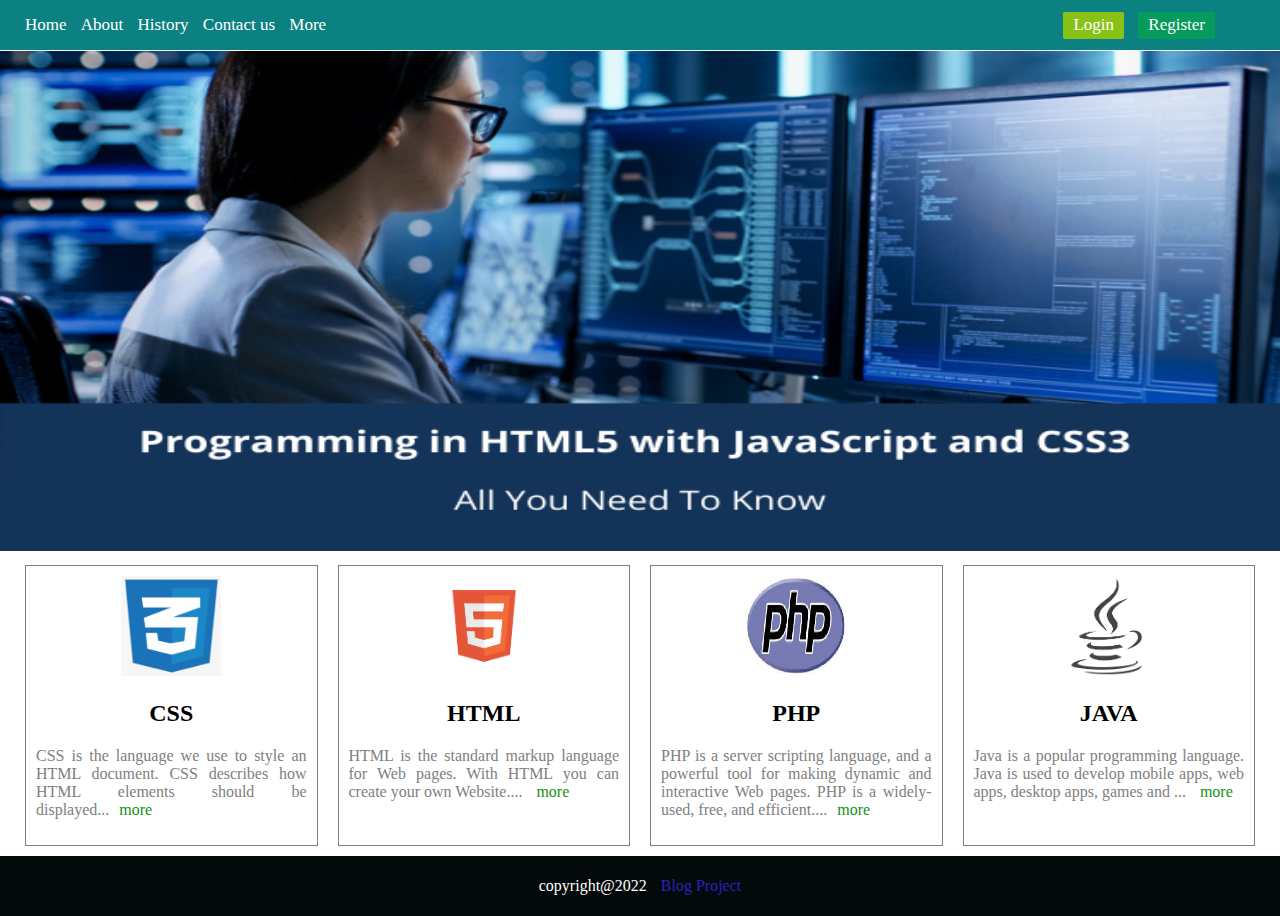
<file: index.html>
<!DOCTYPE html>
<html lang="en">

<head>
    <meta charset="UTF-8">
    <meta http-equiv="X-UA-Compatible" content="IE=edge">
    <meta name="viewport" content="width=device-width, initial-scale=1.0">
    <title>Blog Project</title>
    <link rel="stylesheet" href="css/style.css">
</head>

<body>
    <nav class="navbar">

        <a href="index.html">Home</a>
        <a target="blank" href="about.html">About</a>
        <a target="blank" href="history.html">History</a>
        <a target="blank" href="contact.html">Contact us</a>
        <a target="blank" href="more.html">More</a>

        <div class="float-right">
            <a class="btn btn-primary" href="login.html">Login</a>
            <a class="btn btn-warning" href="register.html">Register</a>

        </div>
    </nav>
    <div class="mt-1px"><img width="100%" height="500px" src="img/background.webp" alt="">
    </div>
    <div class="row">
        <div class="cart col-4">
            <img src="img/cart_images/css.png" alt="">
            <div>
                <h2 class="text-center">CSS</h2>
                <p>CSS is the language we use to style an HTML document. CSS describes how HTML elements should be
                    displayed...<a target="_blank" href="https://www.w3schools.com/css/">more</a></p>

            </div>
        </div>
        <div class="cart col-4">
            <img src="img/cart_images/html.png" alt="">
            <div>
                <h2 class="text-center">HTML</h2>
                <p>HTML is the standard markup language for Web pages. With HTML you can create your own Website.... <a target="_blank" href="https://www.w3schools.com/html/">more</a> </p>

            </div>
        </div>
        <div class="cart col-4">
            <img src="img/cart_images/php.jpg" alt="">
            <div>
                <h2 class="text-center">PHP</h2>
                <p>PHP is a server scripting language, and a powerful tool for making dynamic and interactive Web pages.
                    PHP is a widely-used, free, and efficient....<a target="_blank" href="https://www.w3schools.com/php/">more</a></p>
                
            </div>
        </div>
        <div class="cart col-4">
            <img src="img/cart_images/java.png" alt="">
            <div>
                <h2 class="text-center">JAVA</h2>
                <p>Java is a popular programming language. Java is used to develop mobile apps, web apps, desktop apps,
                    games and ... <a target="_blank" href="https://www.w3schools.com/java/">more</a></p>
               
            </div>
        </div>


    </div>
    <footer class="footer">
        <p class="text-center text-white">copyright@2022 <a class="text-primary" href="#">Blog Project</a></p>
    </footer>

</body>

</html>
</file>
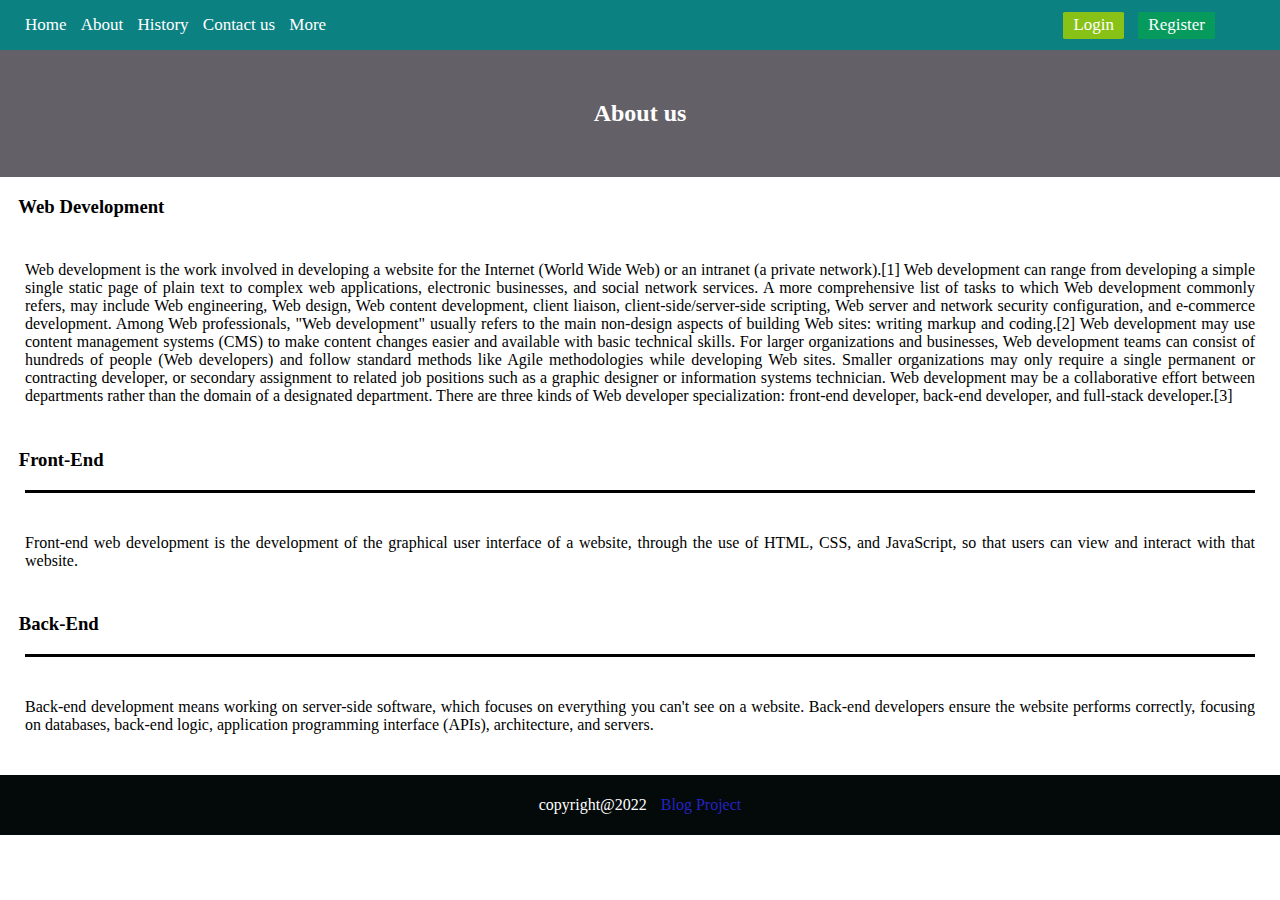
<file: about.html>
<!DOCTYPE html>
<html lang="en">

<head>
    <meta charset="UTF-8">
    <meta http-equiv="X-UA-Compatible" content="IE=edge">
    <meta name="viewport" content="width=device-width, initial-scale=1.0">
    <title>About</title>
    <link rel="stylesheet" href="css/style.css">
</head>

<body>
    <nav class="navbar">

        <a href="index.html">Home</a>
        <a target="blank" href="about.html">About</a>
        <a target="blank" href="history.html">History</a>
        <a target="blank" href="contact.html">Contact us</a>
        <a target="blank" href="more.html">More</a>

        <div class="float-right">
            <a class="btn btn-primary" href="login.html">Login</a>
            <a class="btn btn-warning" href="register.html">Register</a>

        </div>
    </nav>
    <header class="p-5">
        <h2 class="text-center">About us</h2>
    </header>
    <div>
        <h3>&nbsp; &nbsp; Web Development</h3>
        <p class="p-4 text-justify">
            Web development is the work involved in developing a website for the Internet (World Wide Web) or an
            intranet (a private network).[1] Web development can range from developing a simple single static page of
            plain text to complex web applications, electronic businesses, and social network services. A more
            comprehensive list of tasks to which Web development commonly refers, may include Web engineering, Web
            design, Web content development, client liaison, client-side/server-side scripting, Web server and network
            security configuration, and e-commerce development.

            Among Web professionals, "Web development" usually refers to the main non-design aspects of building Web
            sites: writing markup and coding.[2] Web development may use content management systems (CMS) to make
            content changes easier and available with basic technical skills.

            For larger organizations and businesses, Web development teams can consist of hundreds of people (Web
            developers) and follow standard methods like Agile methodologies while developing Web sites. Smaller
            organizations may only require a single permanent or contracting developer, or secondary assignment to
            related job positions such as a graphic designer or information systems technician. Web development may be a
            collaborative effort between departments rather than the domain of a designated department. There are three
            kinds of Web developer specialization: front-end developer, back-end developer, and full-stack developer.[3]
        </p>
    </div>
    <div>
        <h3>&nbsp; &nbsp; Front-End</h3>
        <hr width="96%" size="3.5" color="black">
        <p class="p-4 text-justify">
            Front-end web development is the development of the graphical user interface of a website, through the use
            of HTML, CSS, and JavaScript, so that users can view and interact with that website.
        </p>
    </div>
    <div>
        <h3>&nbsp; &nbsp; Back-End</h3>
        <hr width="96%" size="3.5" color="black">
        <p class="p-4 text-justify">
            Back-end development means working on server-side software, which focuses on everything you can't see on a
            website. Back-end developers ensure the website performs correctly, focusing on databases, back-end logic,
            application programming interface (APIs), architecture, and servers.
        </p>
    </div>



    <footer class="footer">
        <p class="text-center text-white">copyright@2022 <a class="text-primary" href="#">Blog Project</a></p>
    </footer>
</body>

</html>
</file>
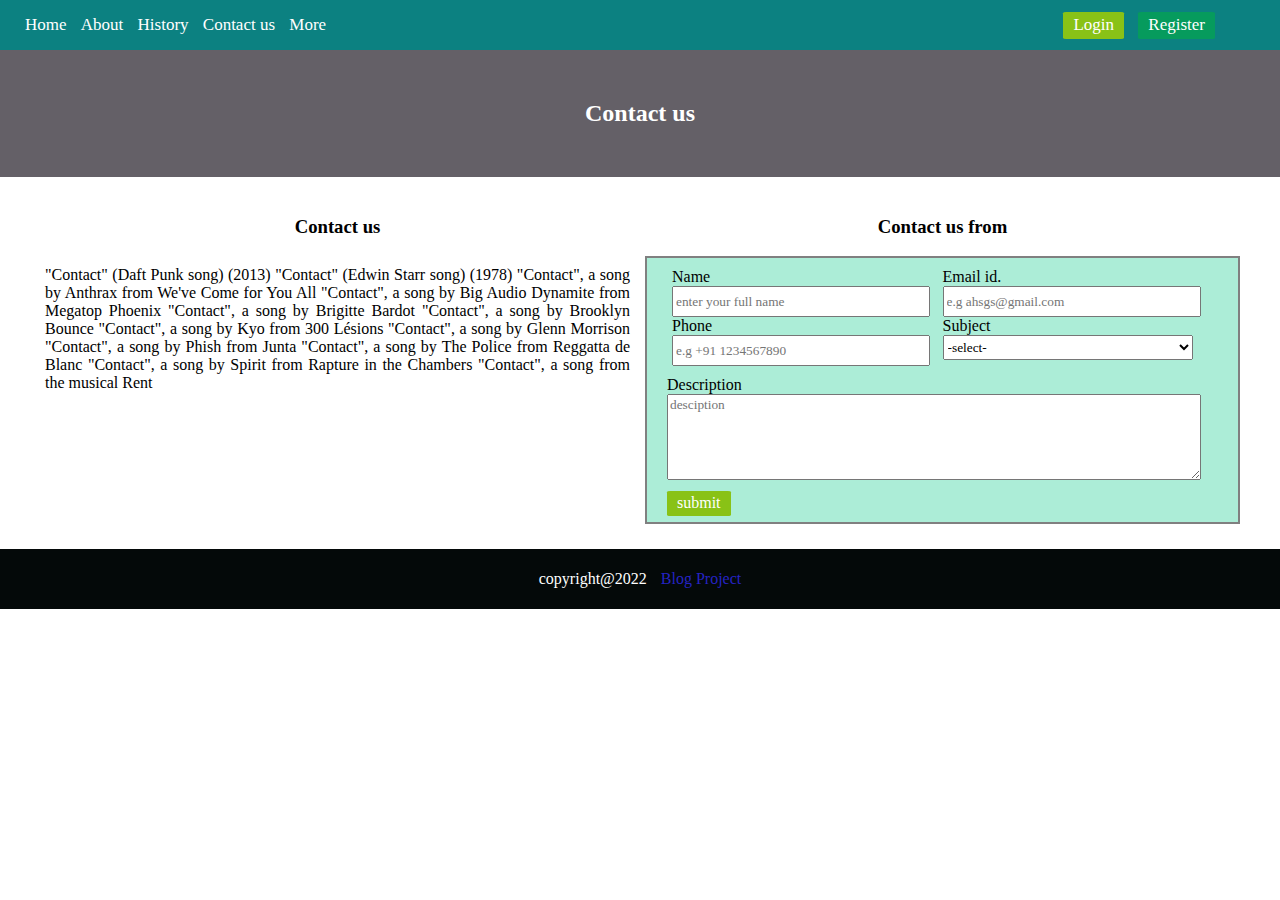
<file: contact.html>
<!DOCTYPE html>
<html lang="en">

<head>
    <meta charset="UTF-8">
    <meta http-equiv="X-UA-Compatible" content="IE=edge">
    <meta name="viewport" content="width=device-width, initial-scale=1.0">
    <title>contact</title>
    <link rel="stylesheet" href="css/style.css">
</head>

<body>
    <nav class="navbar">

        <a href="index.html">Home</a>
        <a target="blank" href="about.html">About</a>
        <a target="blank" href="history.html">History</a>
        <a target="blank" href="contact.html">Contact us</a>
        <a target="blank" href="more.html">More</a>

        <div class="float-right">
            <a class="btn btn-primary" href="login.html">Login</a>
            <a class="btn btn-warning" href="register.html">Register</a>

        </div>
    </nav>

    <header class="p-5">
        <h2 class="text-center">Contact us</h2>
    </header>

    <div class="m-3">
        <div class="row">
            <div class="col-2">
                <h3 class="text-center te">Contact us</h3>
                <p class="p-1 text-justify">"Contact" (Daft Punk song) (2013)
                    "Contact" (Edwin Starr song) (1978)
                    "Contact", a song by Anthrax from We've Come for You All
                    "Contact", a song by Big Audio Dynamite from Megatop Phoenix
                    "Contact", a song by Brigitte Bardot
                    "Contact", a song by Brooklyn Bounce
                    "Contact", a song by Kyo from 300 Lésions
                    "Contact", a song by Glenn Morrison
                    "Contact", a song by Phish from Junta
                    "Contact", a song by The Police from Reggatta de Blanc
                    "Contact", a song by Spirit from Rapture in the Chambers
                    "Contact", a song from the musical Rent</p>
            </div>
            <div class="col-2">
                <h3 class="text-center">Contact us from</h3>
                <div class="p-1 border">
                    <form action="">
                       <div class="row">
                        <div class="col-2">
                            <label for="fist">Name</label>
                            <br>
                            <input placeholder="enter your full name" type="text" name="" id="fist">
                        </div>
                        <div class="col-2">
                            <label for="last">Email id.</label>
                            <br>
                            <input placeholder="e.g ahsgs@gmail.com" type="text" name="" id="last">
                        </div>
                       </div>
                       <div class="row">
                        <div class="col-2">
                            <label for="fist">Phone</label>
                            <br>
                            <input placeholder="e.g +91 1234567890" type="text" name="" id="fist">
                        </div>
                        <div class="col-2">
                            <label for="">Subject</label>
                            <br>
                            <select name="" id="">
                                <option selected disabled>-select-</option>
                                <option value="problem1">problem1</option>
                                <option value="problem2">problem2</option>
                                <option value="problem3">problem3</option>
                            </select>
                        </div>

                       </div>
                       <div class="p-1" >
                        <label for="discrip">Description</label>
                        <br>
                        <textarea placeholder="desciption" name="" id="descrip" cols="70" rows="5"></textarea>
                       </div>
                       <a class=" btn btn-primary">submit</a>

                    </form>

                </div>
            </div>
        </div>
    </div>


    <footer class="footer">
        <p class="text-center text-white">copyright@2022 <a class="text-primary" href="#">Blog Project</a></p>
    </footer>
</body>

</html>
</file>
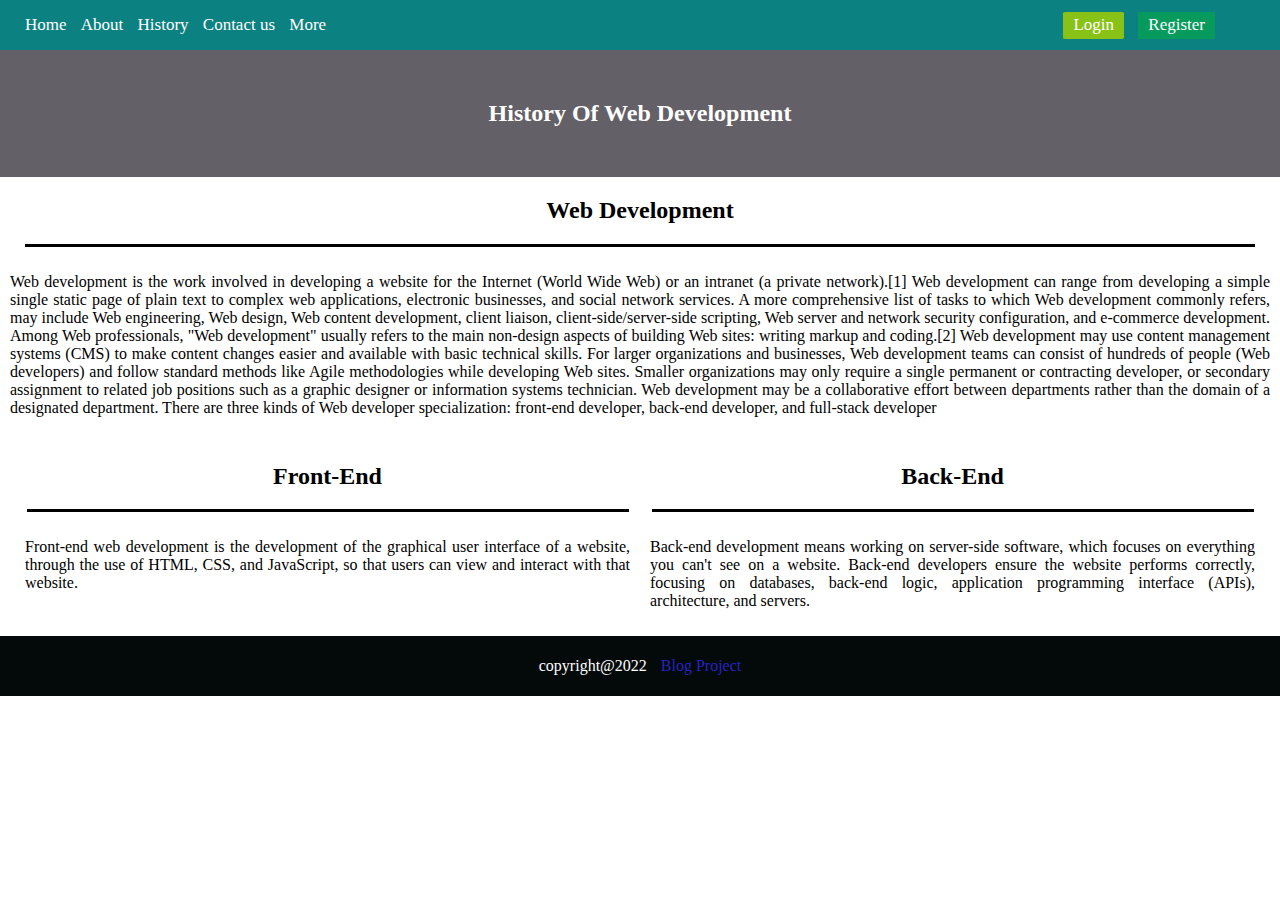
<file: history.html>
<!DOCTYPE html>
<html lang="en">

<head>
    <meta charset="UTF-8">
    <meta http-equiv="X-UA-Compatible" content="IE=edge">
    <meta name="viewport" content="width=device-width, initial-scale=1.0">
    <title>History</title>
    <link rel="stylesheet" href="css/style.css">
</head>

<body>
    <nav class="navbar">

        <a href="index.html">Home</a>
        <a target="blank" href="about.html">About</a>
        <a target="blank" href="history.html">History</a>
        <a target="blank" href="contact.html">Contact us</a>
        <a target="blank" href="more.html">More</a>

        <div class="float-right">
            <a class="btn btn-primary" href="login.html">Login</a>
            <a class="btn btn-warning" href="register.html">Register</a>

        </div>
    </nav>
    <header class="p-5">
        <h2 class="text-center">History Of Web Development</h2>
    </header>
    <div>
        <h2 class="text-center">Web Development</h2>
        <hr width="96%" size="3.5" color="black">
        <p class="p-1 text-justify"> Web development is the work involved in developing a website for the Internet (World Wide Web) or an
            intranet (a private network).[1] Web development can range from developing a simple single static page of
            plain text to complex web applications, electronic businesses, and social network services. A more
            comprehensive list of tasks to which Web development commonly refers, may include Web engineering, Web
            design, Web content development, client liaison, client-side/server-side scripting, Web server and network
            security configuration, and e-commerce development.

            Among Web professionals, "Web development" usually refers to the main non-design aspects of building Web
            sites: writing markup and coding.[2] Web development may use content management systems (CMS) to make
            content changes easier and available with basic technical skills.

            For larger organizations and businesses, Web development teams can consist of hundreds of people (Web
            developers) and follow standard methods like Agile methodologies while developing Web sites. Smaller
            organizations may only require a single permanent or contracting developer, or secondary assignment to
            related job positions such as a graphic designer or information systems technician. Web development may be a
            collaborative effort between departments rather than the domain of a designated department. There are three
            kinds of Web developer specialization: front-end developer, back-end developer, and full-stack developer</p>
    </div>

    <div class="row">

        <div class="col-2">
            <h2 class="text-center">Front-End</h2>
            <hr width="96%" size="3.5" color="black">
        <p class="p-1 text-justify">Front-end web development is the development of the graphical user interface of a website, through the use
            of HTML, CSS, and JavaScript, so that users can view and interact with that website.</p>
        </div>


        <div class="col-2">
            <h2 class="text-center">Back-End</h2>
            <hr width="96%" size="3.5" color="black">
        <p class="p-1 text-justify"> Back-end development means working on server-side software, which focuses on everything you can't see on a
            website. Back-end developers ensure the website performs correctly, focusing on databases, back-end logic,
            application programming interface (APIs), architecture, and servers.</p>
        </div>

    </div>
    

    <footer class="footer">
        <p class="text-center text-white">copyright@2022 <a class="text-primary" href="#">Blog Project</a></p>
    </footer>
</body>

</html>
</file>
<file: css/style.css>
*{
    font-family: cursive;
}
.navbar{
    background-color: rgb(12, 129, 129);
    padding: 15px;
    font-size: 17px;
    
}
a{
    color: white;
    text-decoration: none;
    margin-left: 10px;
}
body{
    margin: 0;
}
.float-right{
    float: right;
     padding-right: 50px; 
}
.btn{
    padding: 3px 10px 5px 10px;
    border-radius: 5%;
}
.btn-primary{
   background-color: rgb(137, 194, 22);
}
.btn-warning{
    background-color: rgb(6, 155, 93);
}
.mt-1px{
    margin-top: 1px;
}
.row{
    display: flex;
    padding-left: 15px;
    padding-right: 15px;
}
.col-2{
    width: 50%;
}
.col-3{
    width: 33.33%;
}
.col-4{
    width: 25%;
}
.mt-10px
{
    margin-top: 10px;
}
.cart{
    border: 1px solid grey;
    padding: 10px;
    margin: 10px;
    text-align: center;
}
.text-center{
    text-align: center;
}
img{
    width: 100%;
}
.cart img{
    height: 100px;
    width: 100px;
}
.cart a{
    color: rgb(20, 145, 20);
}
.cart p{
    color: gray;
    text-align: justify;
}
.text-primary{
    color: rgb(37, 35, 195);
}
.text-white{
    color: white;
}
.footer{
    background-color: rgb(4, 9, 9);
    padding: 5px;
}
.text-justify{
    text-align: justify;
}
.p-4{
    padding: 25px;
}
.p-5{
    padding: 30px;
    background-color: rgb(100, 96, 103);
    color: white;
}
.p-1{
    padding: 10px;
}
.border{
    border: 2px solid grey;
    margin: 5px;
    background-color: rgb(172, 237, 215);
}
input , select{
    width: 250px;
    height: 25px ;
}
.m-3{
    margin: 20px;
}
.login{
    margin-left: 450px;
    margin-top: 80px;
    margin-bottom: 80px;
  width: 40%;
  height: 400px;
   
}
.btn-3{
    margin-left: 18px;
    background-color: rgb(15, 97, 108);
    color: white;
}
</file>
